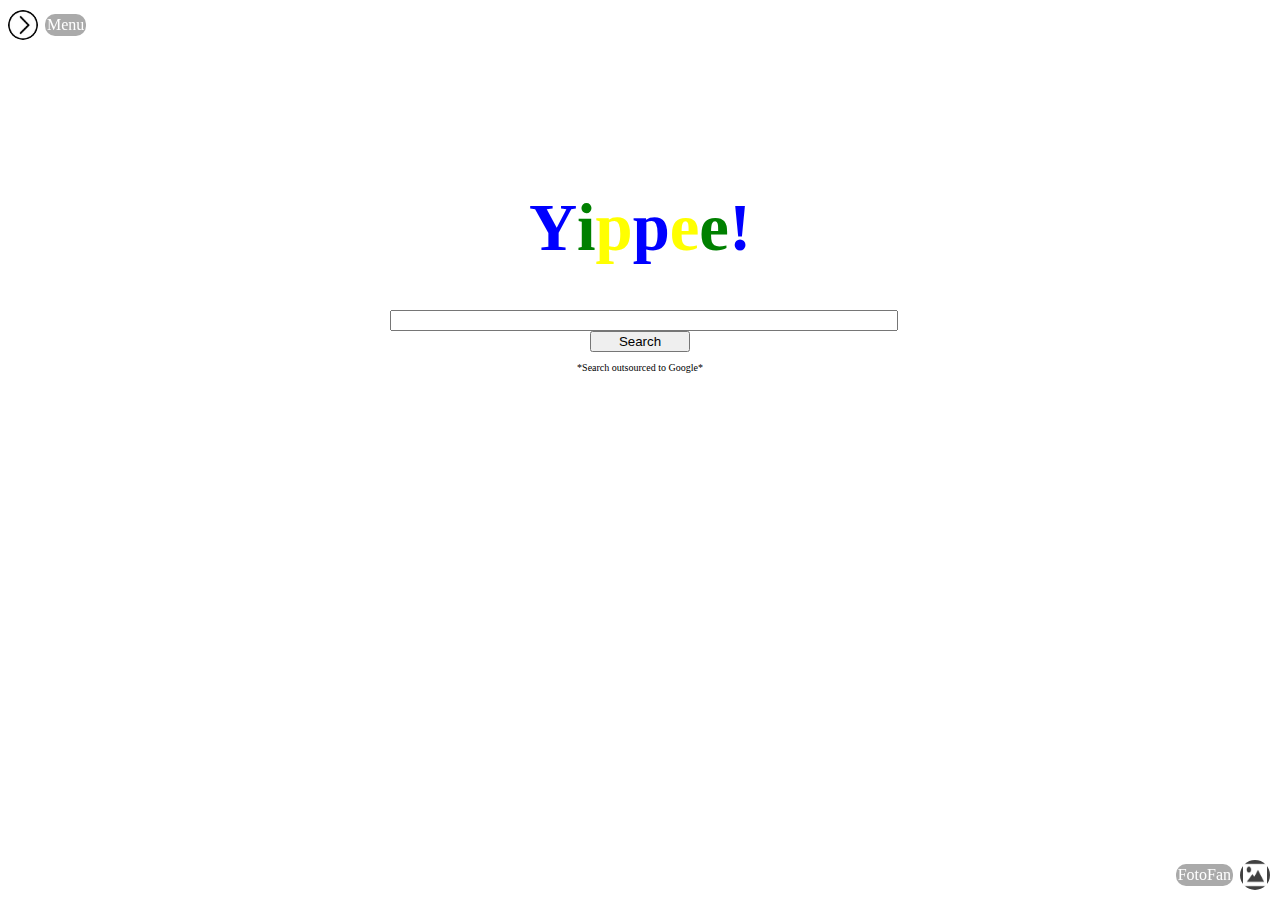
<file: index.html>
<!DOCTYPE html>
<html>

<head>
	<title>Yippee</title>
	<meta charset="utf-8">
    <script src="http://code.jquery.com/jquery-2.1.4.min.js"></script>
    <link rel="stylesheet" type="text/css" href="http://fonts.googleapis.com/css?family=Lato">
    <link rel="stylesheet" type="text/css" href="CSS/index.css">
</head>
<body>
<div id="content">
	<h1><div class="b">Y<div class="g">i<div class="y">p<div class="b">p<div class="y">e<div class="g">e<div class="b">!</div></div></div></div></div></div></div></h1>
	<input type="text" id="query"><br>
	<input type="button" value="Search" id="srch">
	<p class="note">*Search outsourced to Google*</p>
</div>
    <img src="img/menu.jpg" id="menu">
    <a href="login.html"><img src="img/photo.png"  id="options"></a>
    <p class="label" id="m">Menu</p>
    <p class="label" id="f">FotoFan</p>
	<script type="text/javascript">
		$("#srch").click(haha);
        $("#query").keypress(function (event) {
            if (event.which == 13) {
                haha();
            } });

		function haha() {
			var search = $("#query").val();
			location.href = "https://www.google.com/search?q=" + search;
		}	
	</script>
</body>
</html>
</file>
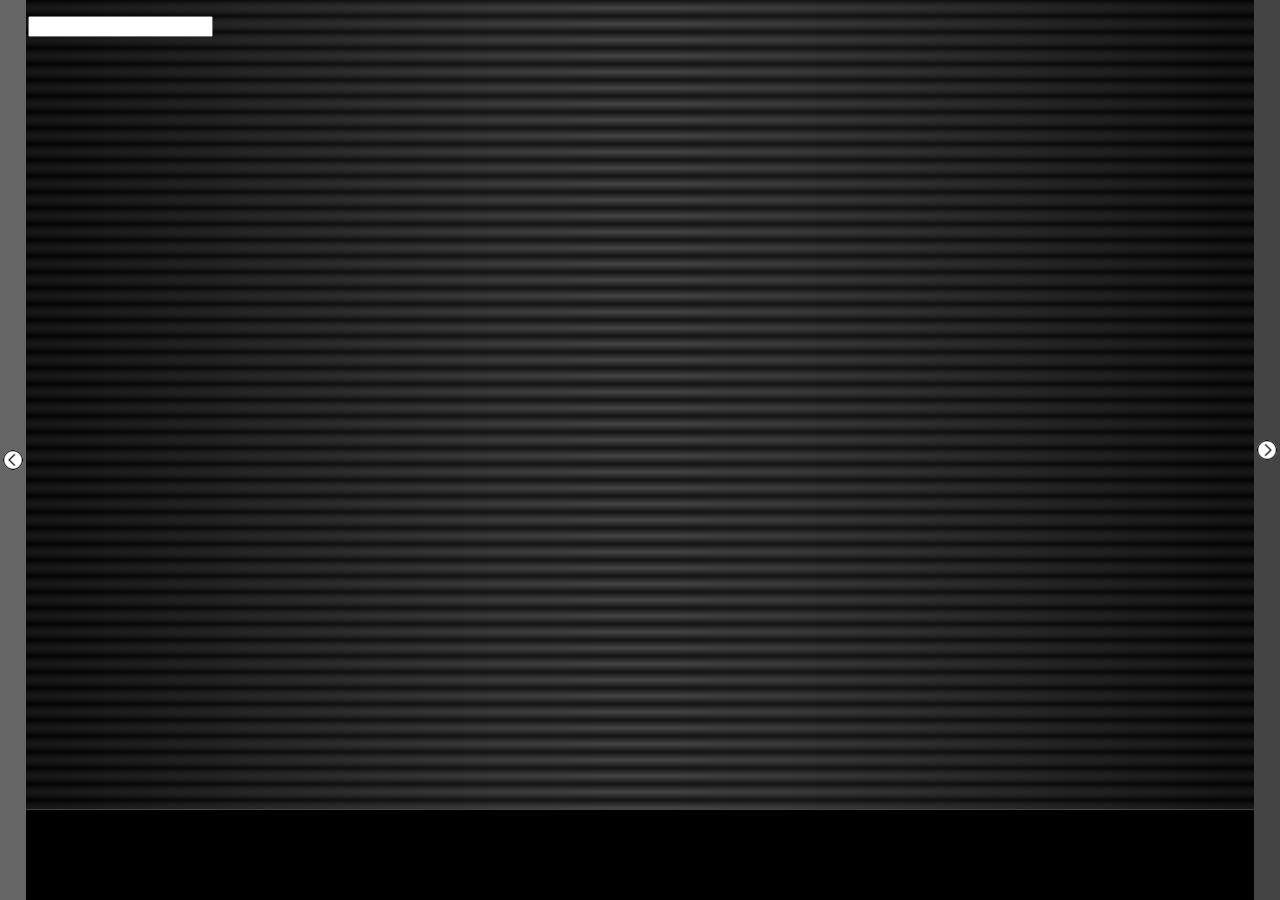
<file: FotoFan.html>
<!DOCTYPE html>
<html>

<head>
	<title>FotoFan</title>
	<meta charset="utf-8">
	<link rel="stylesheet" type="text/css" href="CSS/FotoFan.css">
    <script src="http://code.jquery.com/jquery-2.1.4.min.js"></script>	
</head>
<body>
	<div id="left" class="nav"><img src="img/menu.jpg"></div>
	<div id="rite" class="nav"><img src="img/menu.jpg"></div>
	<input type="text" id="search">
	<div id="image">
		<ul id="images">

		</ul>
	</div>
	<div id="bott">
		<ul id="thumbs"> 
		<li> nothing in particular </li>
		</ul>
	</div>

	<script> 	
	var ABSOLUTELY_NOTHING;
	$.get("PHP/photos.php",ABSOLUTELY_NOTHING,process_data, "json");
	var photos = [];
	$("#thumbs").html("");
	$("#search").keypress(function (event) {
            if (event.which == 13) {
            	var input = $("#search").val();
            	var html = displayPhotosHTML(search(input));
                $("#image").html(html);
            } });


	function search(input) {
		var results = [];
		var location = "";
		var year = 0;
		var country = "";
		for (var i=0;i<photos.length();i++){
			location = photos[i].location;
			year = photos[i].year;
			country = photos[i].country;
			if ( location.includes(input) || year.includes(input) || country.includes(input) ) {
				results.push(photos[i]);
			}
		}
		alert(results.length);
		return results;
	}

	function displayPhotosHTML ( photoList ) {
		var html;
		for(var i=0;i<photoList.length;i++){
			html += '<li><img src="img/' + photoList[i].url + '"></li>';	
			}
		return html;
	}

	function process_data ( data ) {
		if(data.success) {
			var html = displayPhotosHTML(data.photos);
			$("#images").html(html);
		} else {
			html = "<li>No photos</li>";
			$("#thumbs").html(html);
		}
	}

	function setCookie (name, value, numDays) {
	    var date = new Date();
	    // getTime() gets today's date in milliseconds as of 01/01/1970
	    date.setTime (date.getTime() + (1000 * 60 * 60 * 24 * numDays));
	    //                              milli  sec  min  hr   days
	    // converted to total milliseconds to add to today
	    var expires = "expires=" + date.toUTCString();
	    document.cookie = name + "=" + value + ";" + expires + ";path=/";
	}

	function getCookie (name) {
	// return value of cookie with specified name
	    var searchName = name + "=";				
	    var decodedCookie = decodeURIComponent (document.cookie);	
	    var carray = decodedCookie.split(';');			
	    var i, oneCookie;

	    for (i = 0; i < carray.length; i++) {		
                oneCookie = carray[i];				
	 	while (oneCookie.charAt(0) == ' ') {		
		    oneCookie = oneCookie.substring(1);
		}
		if (oneCookie.indexOf(searchName) == 0) {
		    return oneCookie.substring (searchName.length, oneCookie.length);
		}
	    }
	    return "";   // fail
	}

	function delCookie (name) {
	    // delete a cookie with given name
	    // either of these works
	    // document.cookie = name + "=; expires=Thu, 01 Jan 1970 00:00:00 UTC; path=/";
	    document.cookie = name + "=; expires=; path=/";
	}
	</script>
</body>
</html>
</file>
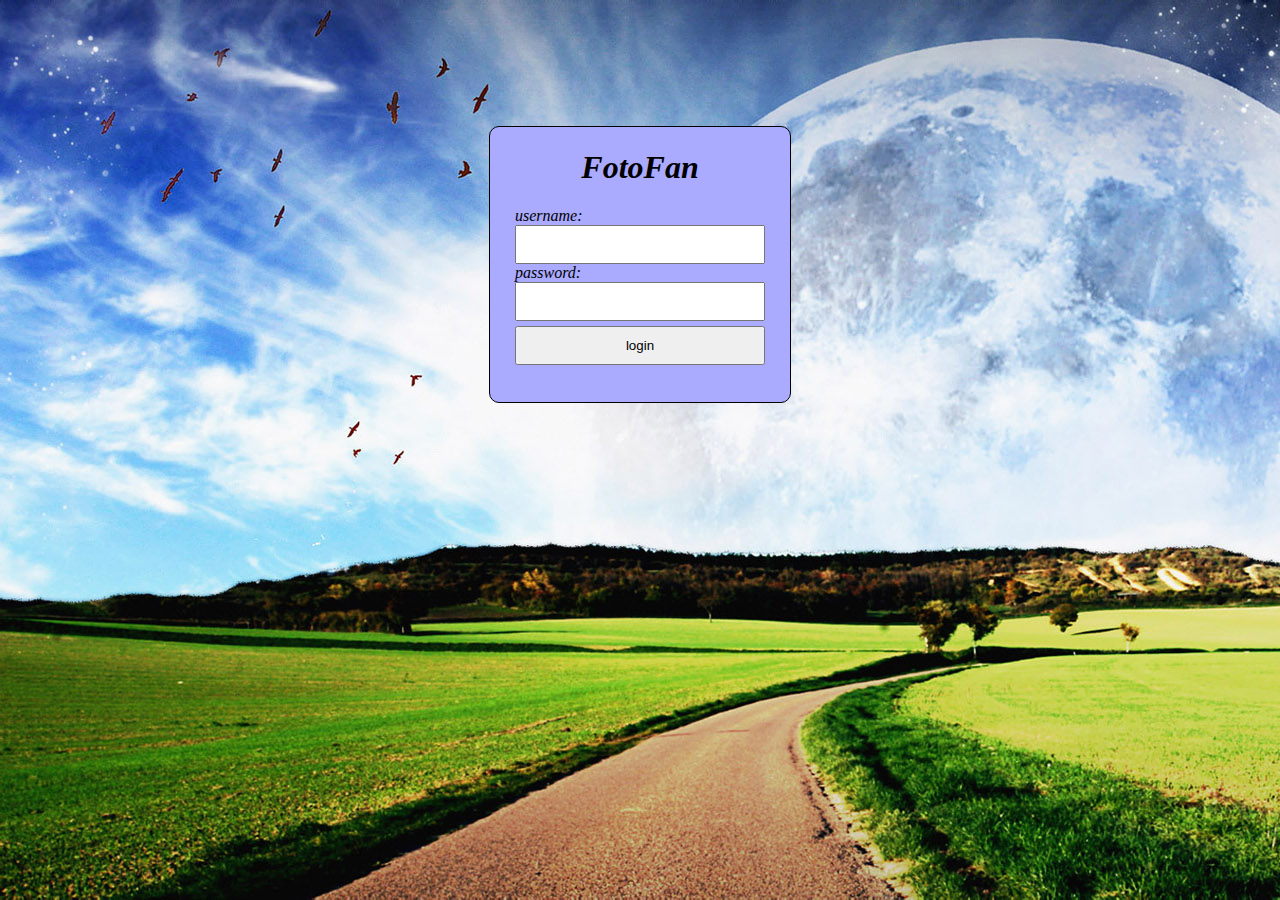
<file: login.html>
<DOCTYPE html>
<html>

<head>
	<title>login</title>
	<meta charset="utf-8">
	<link rel="stylesheet" type="text/css" href="CSS/login.css">
</head>

<body>

	<div>
		<h1>FotoFan</h1>
		<form method="post" action="PHP/login.php">
		username:
		<input type="text" id="usrname" name="usrname">
		password:
		<input type="password" id="psswd" name="psswd">
		<input type="submit" value="login" id="sub">
		</form>
	</div>

</body>
</html>
</file>
<file: CSS/index.css>
#content {
    width: 500px;
    margin: auto;
    margin-top: 15%;
}
#query {
    width: 500px;
	position: relative;
	animation-name: textbox;
	animation-duration: 1s;
}
#srch {
    width: 100px;
    margin-left: 200px;
    animation-name: other;
    animation-duration: 1.5s;
}
#options{
    position: fixed;
    right: 10px;
    bottom: 10px;
    width: 30px;
    height: 30px;
    border-radius: 30px;        
}
img:hover {
    animation-name: rotation;
    animation-duration: 0.5s;
}
#menu {
    position: fixed;
    top: 10px;
    bottom: 10px;
    width: 30px;
    height: 30px;
    border-radius: 30px;
    animation-name: rotation;
    animation-duration: 0.5s;
}
p.note {
    font-size: 10px;
	width: 500px;
    text-align: center;
	animation-name: other;
	animation-duration: 1.5s;
}
p.label {
	background-color: #AAA;
    color: white;
    position: fixed;
    padding: 2px;
    border-radius: 10px;
}
#m {
    top: -2px;
    left: 45px;
}
#f {
    right: 47px;
    bottom: -2px;
}
h1 {
    width: 500px;
	font-style: 'Lato', sans-serif;
	font-size: 50pt;
	text-align: center;
	position: relative;
	animation-name: title;
	animation-duration: 1s; 
}
.r {
	display: inline;
	color: red;
}
.b {
    display: inline;
	color: blue;
}
.g {
    display: inline;
    color: green;
}
.y {
	display: inline;
	color: yellow;
}
@keyframes rotation {
	from {transform: rotate(0deg);}
	50%  {transform: rotate(180deg);}
	to   {transform: rotate(360deg);}
}
@keyframes title {
	from { left: -750px; }
	90%  { left: 10px; }
	100% { left: 0px; }
}
@keyframes textbox {
    from { right: -750px; }
	90%  { right: 10px; }
	100% { right:  0px; }
}
@keyframes other {
	from {margin-top: 1000px;}
	to   {margin-top: 0px;}
}
</file>
<file: CSS/FotoFan.css>
body {
	background: radial-gradient(#444,#222,#000); 
}
.nav {
	position: fixed;
	height: 100%;
	background-color: #444;
	top: 0px;
	width: 26px;
	z-index: 2;
}
.nav:hover {
	background-color: #666;
}
#left {
	left: 0px;
}
#rite {
	right: 0px;
}
.nav > img {
	width: 20px;
	height: 20px;
	border-radius: 20px;
	background-color: red;
	margin-left: 3px;
	position: relative;
	top: 50%;
	transform: translateY(-50%);
}
#left > img {
	transform: rotate(180deg);
}
#bott { 
	width: 100%;
	height: 10%;
	border-top: 1px solid #444;
	background-color: #000;
	overflow-x: scroll;
	position: fixed;
	bottom: 0px;
	left: 0px;
}
li > img {
	height: 80%;
	width: 9%;
	margin-left: 1%;
	margin-right: 1%;
	float: left;
}

#search {
	position: fixed;
	left: 28px;
}

li > img {
	width: 200px;
	height: 100px;
}
</file>
<file: CSS/login.css>
body {
	background-image: url("../img/login.jpg");
}
div {
	z-index: -1;
	width: 300px;
	height: 275px;
	border: 1px solid black;
	border-radius: 10px;
	margin: auto;
	margin-top: 10%;
	background-color: #AAF;
	font-style: italic;
	animation-name: fadein;
	animation-duration: 2s;
	animation-delay: 0s;
}
form {
	width: 250px;
	margin: auto;
}
h1 {
	text-align: center;
}
#usrname, #psswd, #sub {
	width: 250px;
	padding: 10px;
}
#sub {
	margin-top: 5px;
}
@keyframes fadein {
	from { opacity: 0; z-index:2;}
	60%  { opacity: 0; }
	to   { opacity: 1; }
}
</file>
